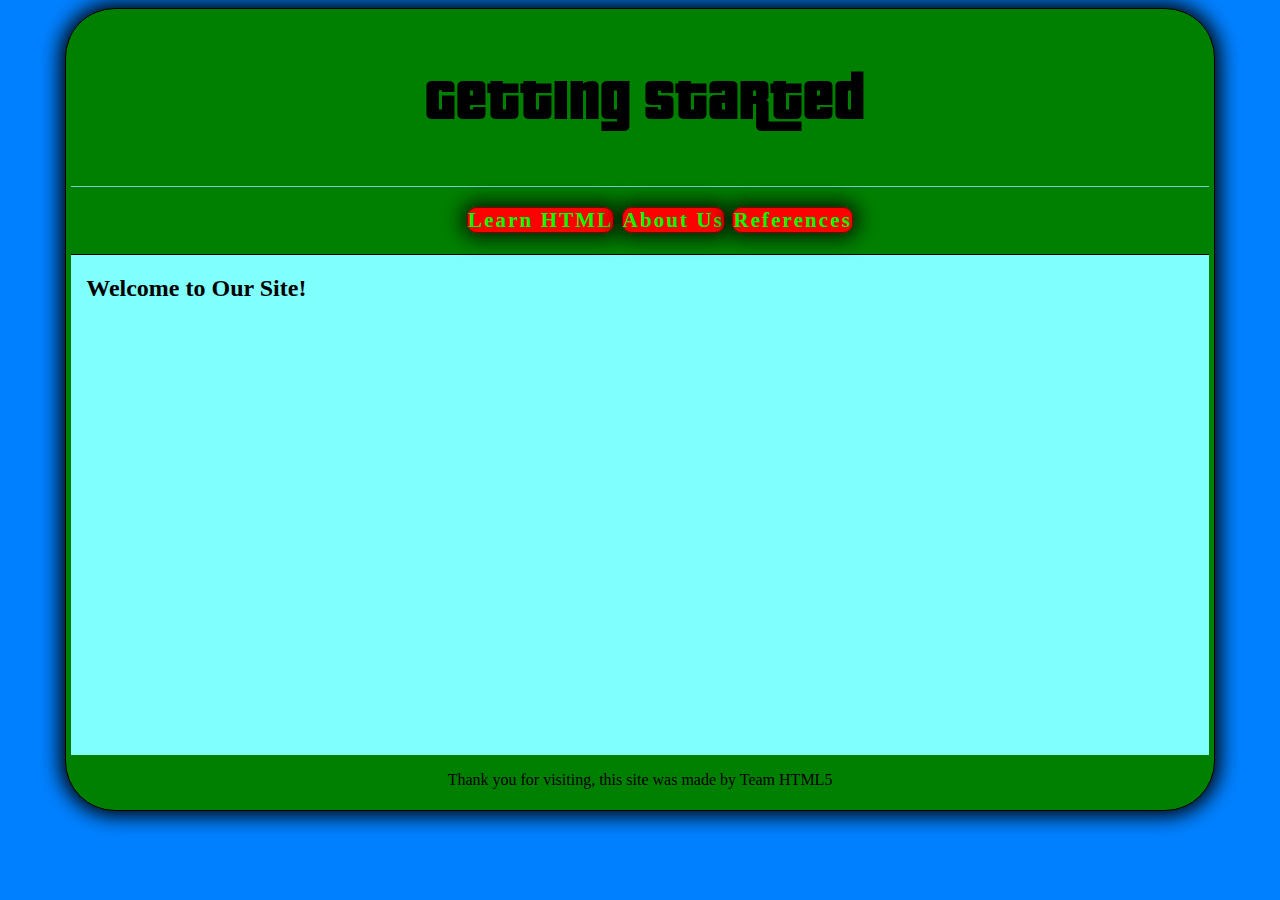
<file: index.html>
<!DOCTYPE html>

<html>
<head>
 <title>HTML</title>
 <link rel="stylesheet" type="text/css" href="learningcss.css">

</head>

 <body>

<div id="container">

<div id="header">
<h1 align="center">Getting Started</h1>
</div>

<header>
    <nav>
        <ul>
    <li><a href="learnhtml.html">Learn HTML</a></li>
    <li><a href="aboutus.html">About Us</a></li>
    <li><a href="references.html">References</a></li>
	</ul>
    </nav>
</header>

<div id="content">
<h2>Welcome to Our Site!</h2>
</div>
    
    <div id="footer">
  <p>Thank you for visiting, this site was made by Team HTML5</p></div>
</div>

    </body>
    </html>
</file>
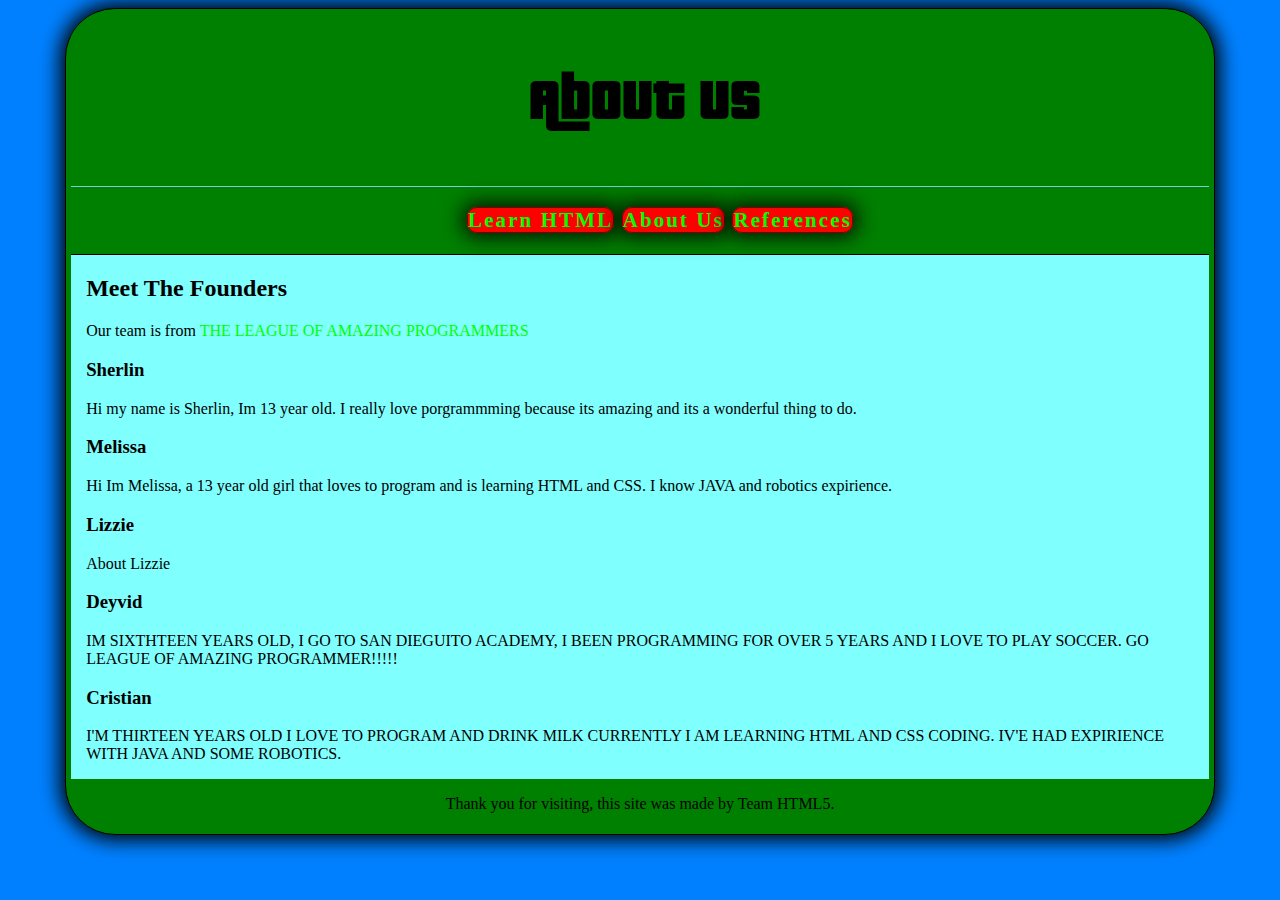
<file: AboutUs.html>
<!DOCTYPE html>

<html>
<head>
 <title>HTML</title>
 <link rel="stylesheet" type="text/css" href="learningcss.css">

</head>

 <body>

<div id="container">

<div id="header">
<h1 align="center">About Us</h1>
</div>

<header>
    <nav>
        <ul>
    <li><a href="learnhtml.html">Learn HTML</a></li>
    <li><a href="aboutus.html">About Us</a></li>
    <li><a href="references.html">References</a></li>
	</ul>
    </nav>
</header>

<div id="content">
    
<h2>Meet The Founders</h2>

Our team is from <a href="http://www.jointheleague.org/">THE LEAGUE OF AMAZING PROGRAMMERS</a>

<h3>Sherlin</h3>
<p>
Hi my name is Sherlin, Im 13 year old. I really love porgrammming because its amazing and its a wonderful thing to do.
</p>
<h3>Melissa</h3>
<p>

Hi Im Melissa, a 13 year old girl that loves to program and is learning HTML and CSS. I know JAVA and robotics expirience. 
</p>

<h3>Lizzie</h3>
<p>
About Lizzie
</p>
<h3>Deyvid</h3>
<p>
IM SIXTHTEEN YEARS OLD, I GO TO SAN DIEGUITO ACADEMY, I BEEN PROGRAMMING FOR OVER 5 YEARS AND I LOVE TO PLAY SOCCER. GO LEAGUE OF AMAZING PROGRAMMER!!!!! 
</p>
<h3>Cristian</h3>
<p>
I'M THIRTEEN YEARS OLD I LOVE TO PROGRAM AND DRINK MILK
CURRENTLY I AM LEARNING HTML AND CSS CODING. IV'E HAD EXPIRIENCE WITH JAVA AND SOME ROBOTICS.


</p>




</div>
   
<div id="footer">
  <p>Thank you for visiting, this site was made by Team HTML5.</p></div>
</div>

</body>
</html>
</file>
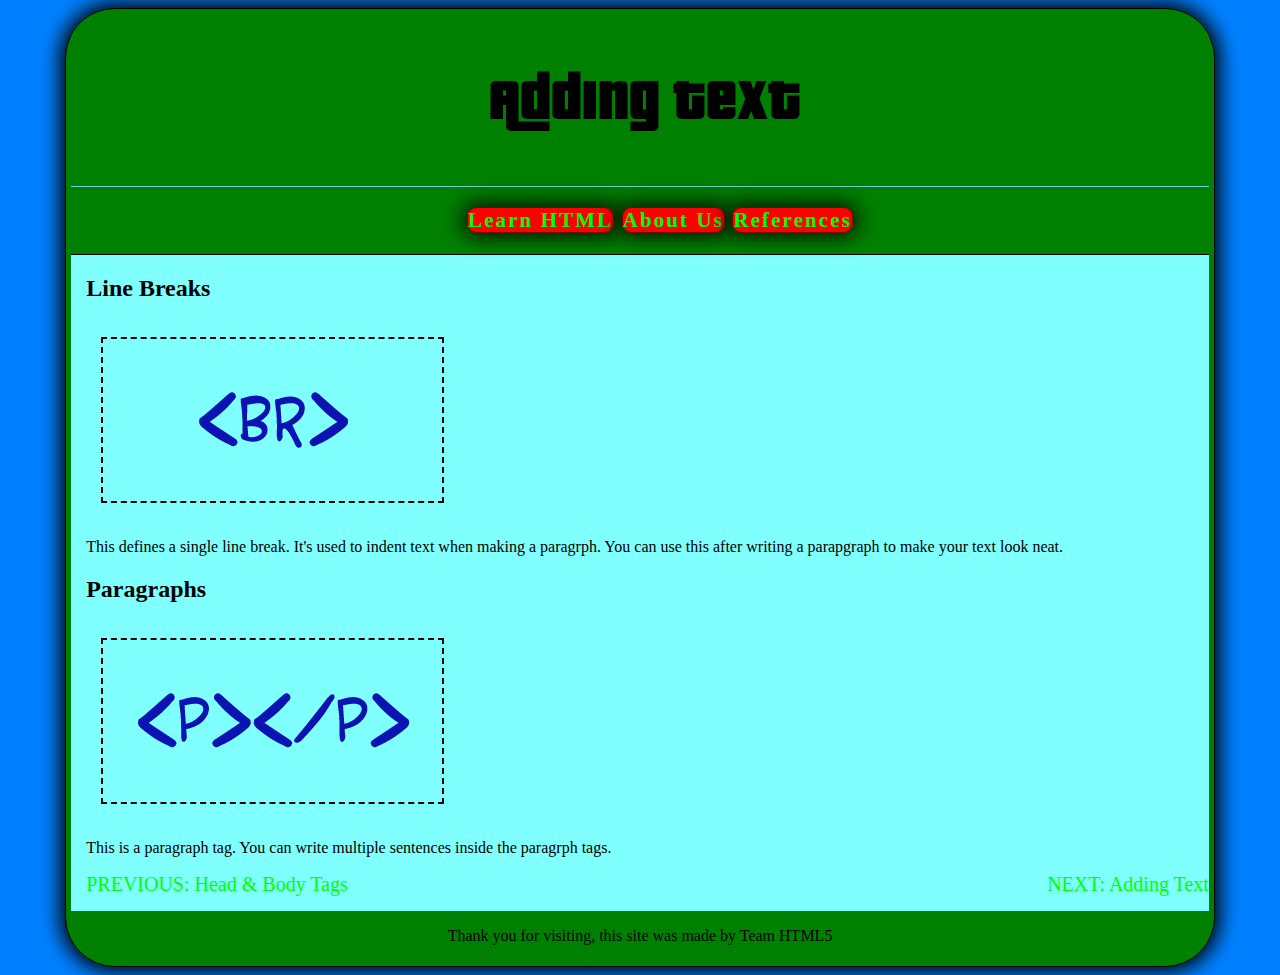
<file: AddingText.html>
<!DOCTYPE html>

<html>
<head>
 <title>HTML</title>

 <link rel="stylesheet" type="text/css" href="learningcss.css">
<style>
 
 img {
  padding:20px;
  border: 2px dashed black;
  margin: 15px;
 }
 
</style>

</head>

<body>
 
<div id="container">

<div id="header">
<h1 align="center">Adding Text</h1>
</div>

<header>
    <nav>
        <ul>
    <li><a href="learnhtml.html">Learn HTML</a></li>
    <li><a href="aboutus.html">About Us</a></li>
    <li><a href="references.html">References</a></li>
	</ul>
    </nav>
</header>

<div id="content">
<h2>Line Breaks</h2>
  <div>
   <img src="br-tag.png"><br>
   <p>This defines a single line break. It's used to indent text when making a paragrph. You can use this after writing a parapgraph to make your text look neat.</p>
  </div>
<h2>Paragraphs</h2>

   <div>
    <img src="tag1.png"><br>
     <p>This is a paragraph tag. You can write multiple sentences inside the paragrph tags.</p>
   </div>
   
 <div class="prev">  
  <a href="tags.html">PREVIOUS: Head & Body Tags</a>
</div>

<div class="next">
   <a href="Addingtext.html">NEXT: Adding Text</a> </div>
</div>
  

<div id="footer">
  <p>Thank you for visiting, this site was made by Team HTML5</p></div>
</div>

</div>

 
    </body>
    </html>
</file>
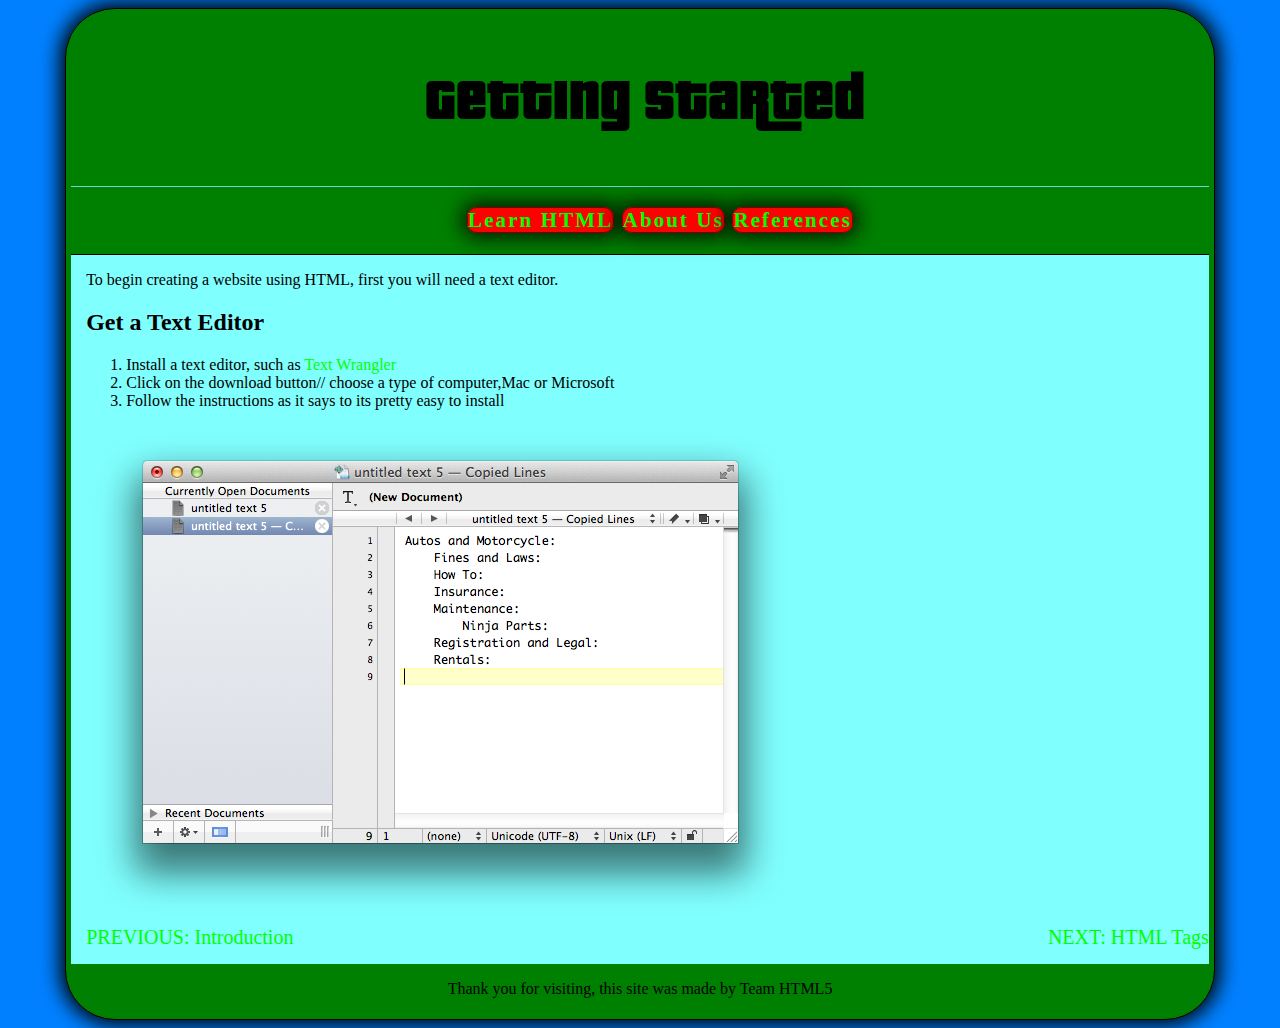
<file: GettingStarted.html>
<!DOCTYPE html>

<html>
<head>
 <title>HTML</title>
 <link rel="stylesheet" type="text/css" href="learningcss.css">

</head>

 <body>

<div id="container">

<div id="header">
<h1 align="center">Getting Started</h1>
</div>

<header>
    <nav>
        <ul>
    <li><a href="learnhtml.html">Learn HTML</a></li>
    <li><a href="aboutus.html">About Us</a></li>
    <li><a href="references.html">References</a></li>
	</ul>
    </nav>
</header>

<div id="content">
 <p>To begin creating a website using HTML, first you will need a text editor.</p>
<h2>Get a Text Editor</h2>
<ol>
 <li>Install a text editor, such as <a href=http://www.barebones.com/products/textwrangler/>Text Wrangler</a></li>
 <li>Click on the download button// choose a type of computer,Mac or Microsoft </li>
 <li>Follow the instructions as it says to its pretty easy to install</li>
</ol>

<img src="TextWranglerFolderExtraction.png">

<div class="prev">  
<a href="learnhtml.html">PREVIOUS: Introduction</a>
</div>

<div class="next">
<a href="tags.html">NEXT: HTML Tags</a>
</div>

</div>
    
<div id="footer">
  <p>Thank you for visiting, this site was made by Team HTML5</p></div>
</div>

    </body>
    </html>
</file>
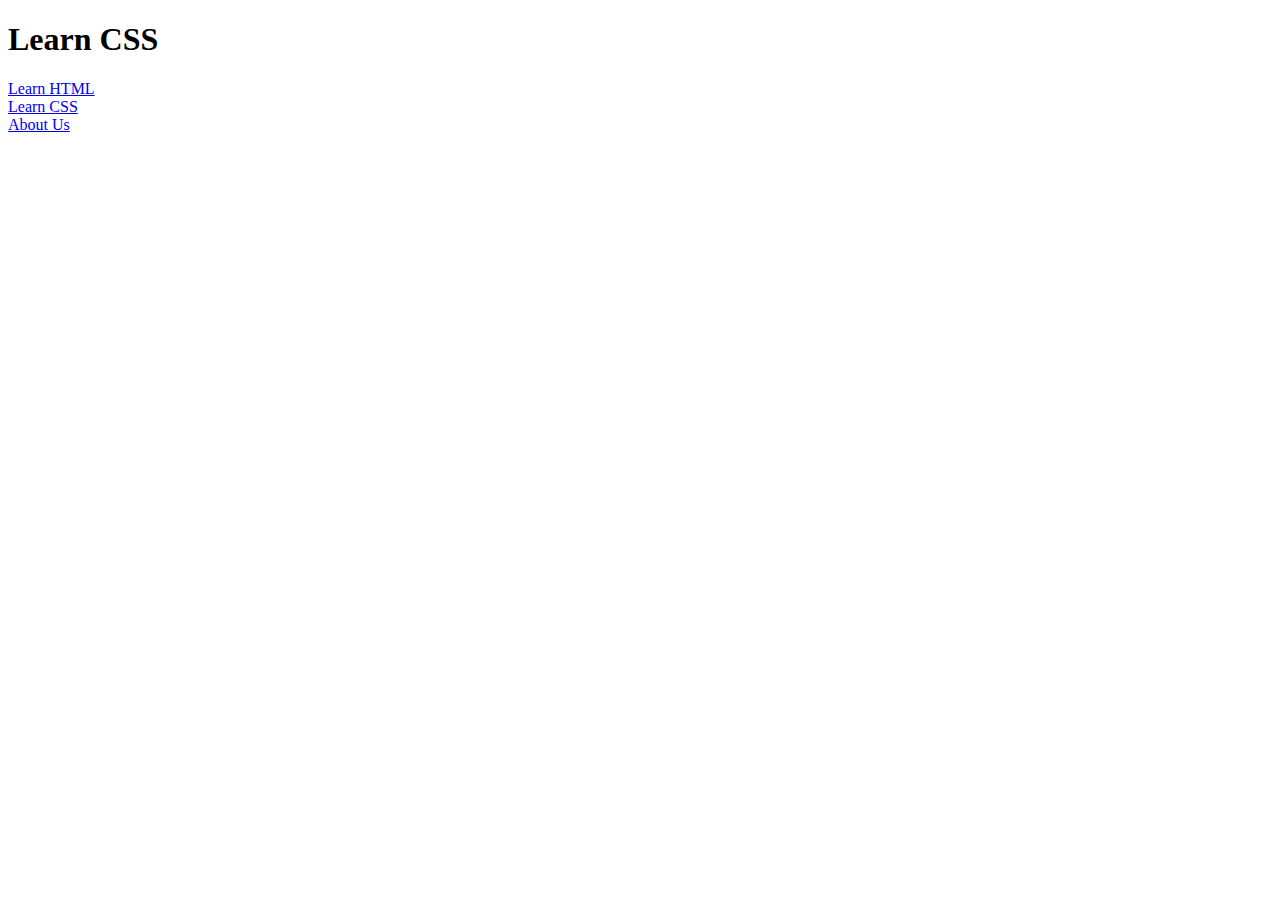
<file: LearnCSS.html>
<!DOCTYPE html>

<html>
<head>
    <title>Learn CSS</title>
</head>

<body>

<h1>Learn CSS</h1>




<a href="learnhtml.html">Learn HTML</a>
<br>
    
<a href="learncss.html">Learn CSS</a>
<br>
    
<a href="aboutus.html">About Us</a>
<br>


</body>

</html>
</file>
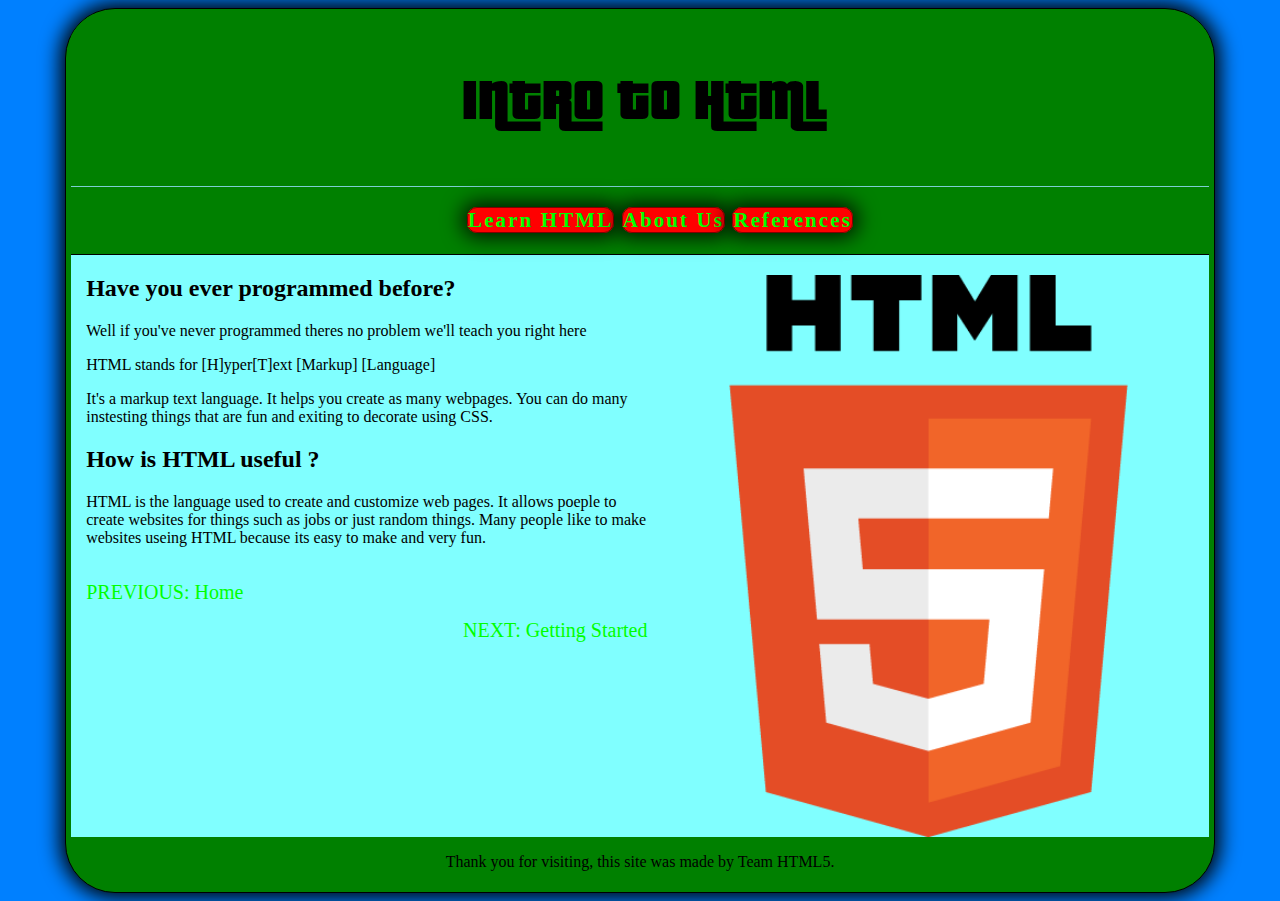
<file: learnhtml.html>
<!DOCTYPE html>

<html>
<head>
 <title>HTML</title>
 <link rel="stylesheet" type="text/css" href="learningcss.css">

</head>

 <body>

<div id="container">

<div id="header">
<h1 align="center">Intro to HTML</h1>
</div>

<header>
    <nav>
        <ul>
    <li><a href="learnhtml.html">Learn HTML</a></li>
    <li><a href="aboutus.html">About Us</a></li>
    <li><a href="references.html">References</a></li>
	</ul>
    </nav>
</header>

<div id="content">
    
    <img src="HTML5_Logo_512.png" align="right" height="50%" width="50%" style="margin-top:20px;">

   <h2> Have you ever programmed before?</h2>
  <p>Well if you've never programmed theres no problem we'll teach you right here</p>
   <p>HTML stands for [H]yper[T]ext [Markup] [Language]</p>
   <p>It's a markup text language. It helps you create as many webpages. You can do many instesting things that are fun and exiting to decorate using CSS.</p>

    <h2>How is  HTML useful ? </h2>
    
<p>HTML is the language used to create and customize web pages. It allows poeple to create websites for things such as jobs or just random things. Many people like to make websites useing HTML because its easy to make and very fun.</p>
<br>

<div class="prev">  
<a href="index.html">PREVIOUS: Home</a>
</div>

<div class="next">
<a href="gettingstarted.html">NEXT: Getting Started</a>
</div>


</div>

   
<div id="footer">
  <p>Thank you for visiting, this site was made by Team HTML5.</p></div>
</div>

</body>
</html>
</file>
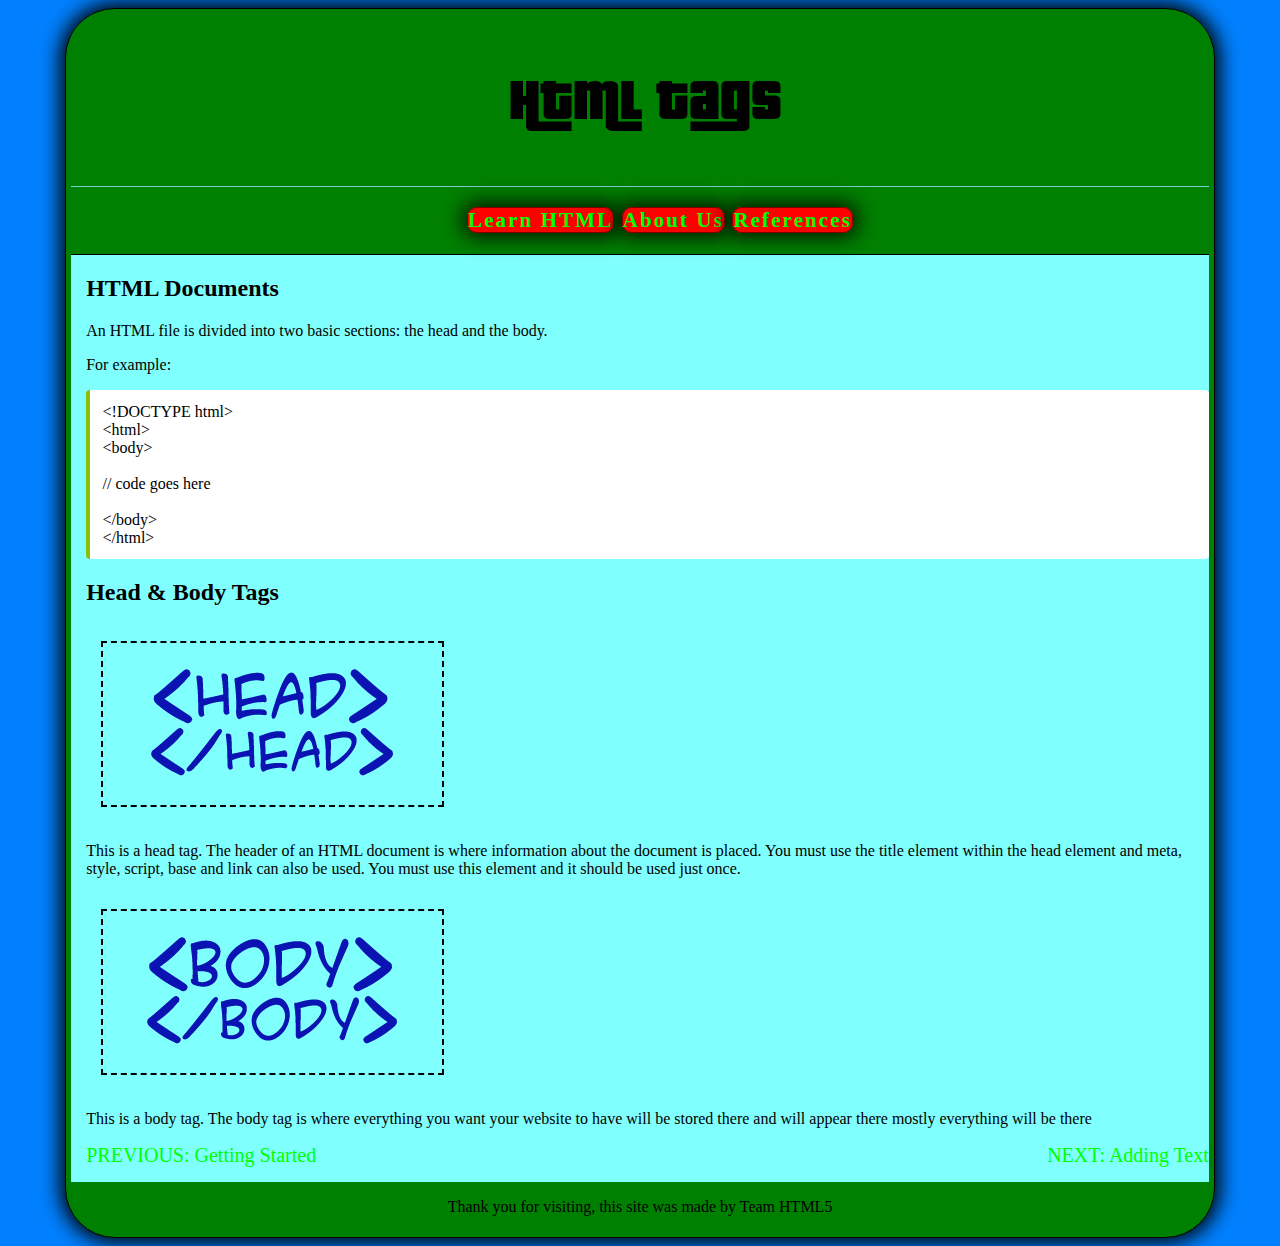
<file: tags.html>
<!DOCTYPE html>

<html>
<head>
 <title>HTML</title>

 <link rel="stylesheet" type="text/css" href="learningcss.css">
<style>
 
 img {
  padding:20px;
  border: 2px dashed black;
  margin: 15px;
 }
 
</style>

</head>

<body>
 
 <div id="container">

<div id="header">
<h1 align="center">HTML Tags</h1>
</div>

<header>
    <nav>
        <ul>
    <li><a href="learnhtml.html">Learn HTML</a></li>
    <li><a href="aboutus.html">About Us</a></li>
    <li><a href="references.html">References</a></li>
	</ul>
    </nav>
</header>

<div id="content">

 
<h2>HTML Documents</h2>
    
    <p>An HTML file is divided into two basic sections: the head and the body.</p>
    <p>For example:</p>
   
   <div class="example_code">
&lt;!DOCTYPE html&gt;<br>&lt;html&gt;<br>&lt;body&gt;<br><br>// code goes here<br><br>&lt;/body&gt;<br>&lt;/html&gt;</div>
 
 <h2>Head & Body Tags</h2>
 
  <div>
   <img src="head-tag.png"> <br>
   <p>This is a head tag. The header of an HTML document is where information about the document is placed. You must use the title element within the head element and meta, style, script, base and link can also be used. You must use this element and it should be used just once.</p>
  </div>
  
  <div>
   <img src="body-tag.png"> <br>
   <p>This is a body tag. The body tag is where everything you want your website to have will be stored there and will appear there mostly everything will be there   </p>
  </div>
  
<div class="prev">  
  <a href="gettingstarted.html">PREVIOUS: Getting Started</a>
</div>

<div class="next">
   <a href="Addingtext.html">NEXT: Adding Text</a> </div>
</div>

    <div id="footer">
  <p>Thank you for visiting, this site was made by Team HTML5 </p></div>
</div>

</div>

 
    </body>
    </html>
</file>
<file: learningcss.css>
@font-face{
    font-family:  "pricedown";
    src: url("pricedown bl.ttf");
}

h1 {
    font-family: "pricedown", Times, serif;
    font-size:60px;
}

nav {
    border-bottom:1px solid #000;
    font-weight:bold;
    font-size:21px;
    letter-spacing:0.1em;
    text-align:center;
}
nav li {
    box-shadow: 0px 0px 20px 5px rgba(0,0,0,.8);
    border-radius: 10px;
    background-color:#ff0000;
    display:inline;
    border:1px solid #800000;
}

body{
    font-family: "MS Sans Serif", Times, serif;
    background-color:#0080ff;
}

#container{
    border-radius: 50px;
    box-shadow: 0px 0px 20px 5px black;
    color:#000000; 
    background-color:#008000; 
    width:90%; 
    height:100%; 
    margin-left:auto; 
    margin-right:auto;
    padding: 5px;
    border:thin solid #000; 
    overflow:auto;
}
#header{
    background-color:#008000; 
    border-bottom:thin solid #7DCED2;
    padding:5px 10px 15px 20px;
}
#content{
    background-color:#80ffff;
    margin:0;
    padding-left: 15px;
    overflow:hidden;
    min-height:500px;
    clear:both;
}
#footer{
    background-color:#285943
    padding:10px 10px 10px 10px;
    text-align: center;
}

div.prev {
    width: 40%;
    float: left;
    text-align: left;
    overflow: hidden;
    white-space: nowrap;
    font-size: 20px;
    margin-bottom: 15px;
}

div.next {
    width: 48%;
    float: right;
    text-align: right;
    white-space: nowrap;
    overflow: hidden;
    font-size: 20px;
    margin-bottom: 15px;
}

div.example_code {
    width: auto;
    background-color: #ffffff;
    padding: 1.1%;
    border-left: 4px solid #8AC007;
    border-radius: 4px;
    word-wrap: break-word;
}


a:link {
    color:#00ff00;
    text-decoration:none;
}

a:visited{
    color:#400080;
    background-color:#0080ff;
    text-decoration:none;
}

nav a:hover{
    color:red;
    background-color:#0000a0;
    font-size:110%;
}
a:active{
    color:blue;
    Background-color:blue;
}
</file>
